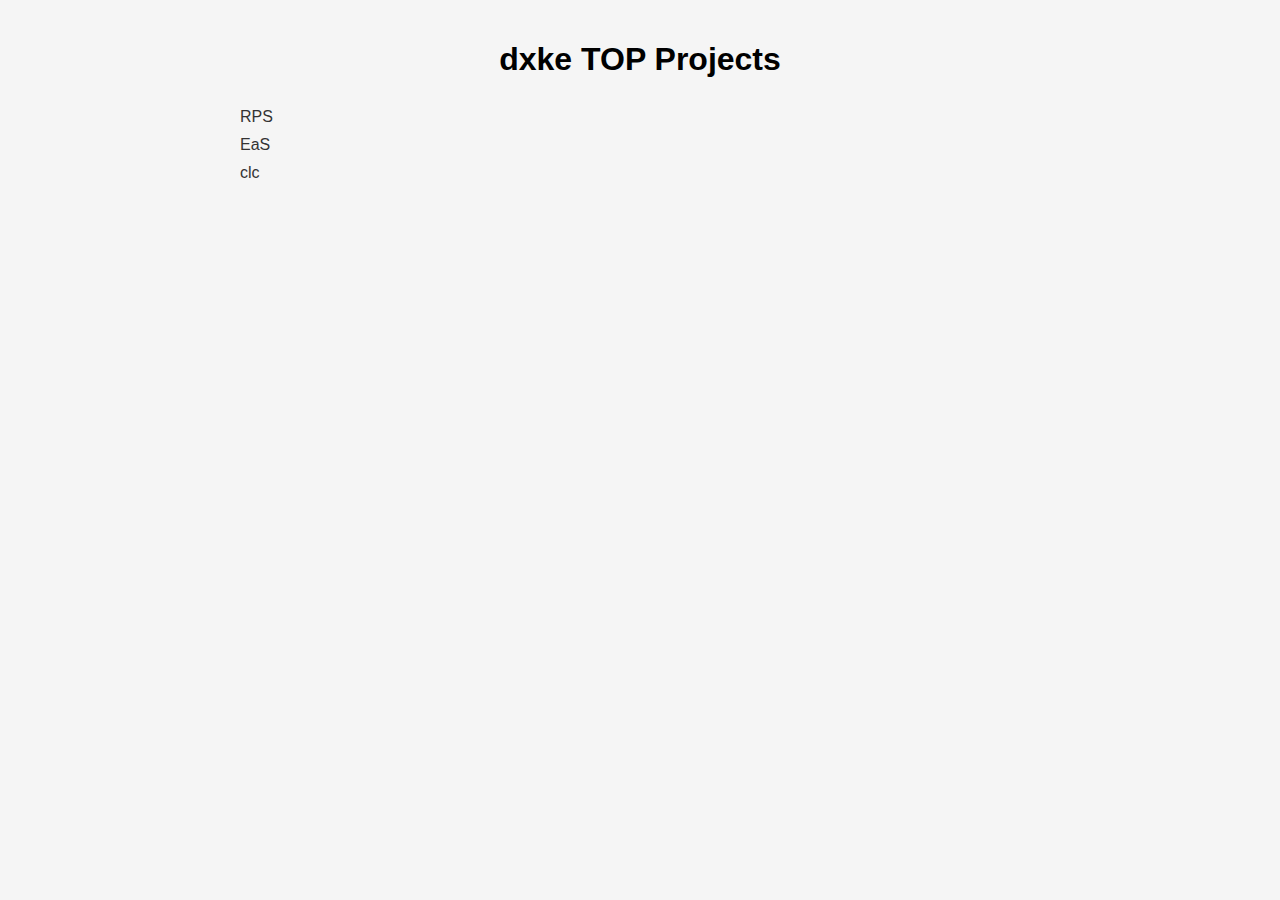
<file: index.html>
<!DOCTYPE html>
<html>
  <head>
    <title>My Projects</title>
    <link rel="stylesheet" href="style.css" />
  </head>
  <body>
    <div class="container">
      <h1>dxke TOP Projects</h1>
      <ul>
        <li><a href="RPS/index.html">RPS</a></li>
        <li><a href="EaS/index.html">EaS</a></li>
        <li><a href="clc/index.html">clc</a></li>
      </ul>
    </div>
  </body>
</html>
</file>
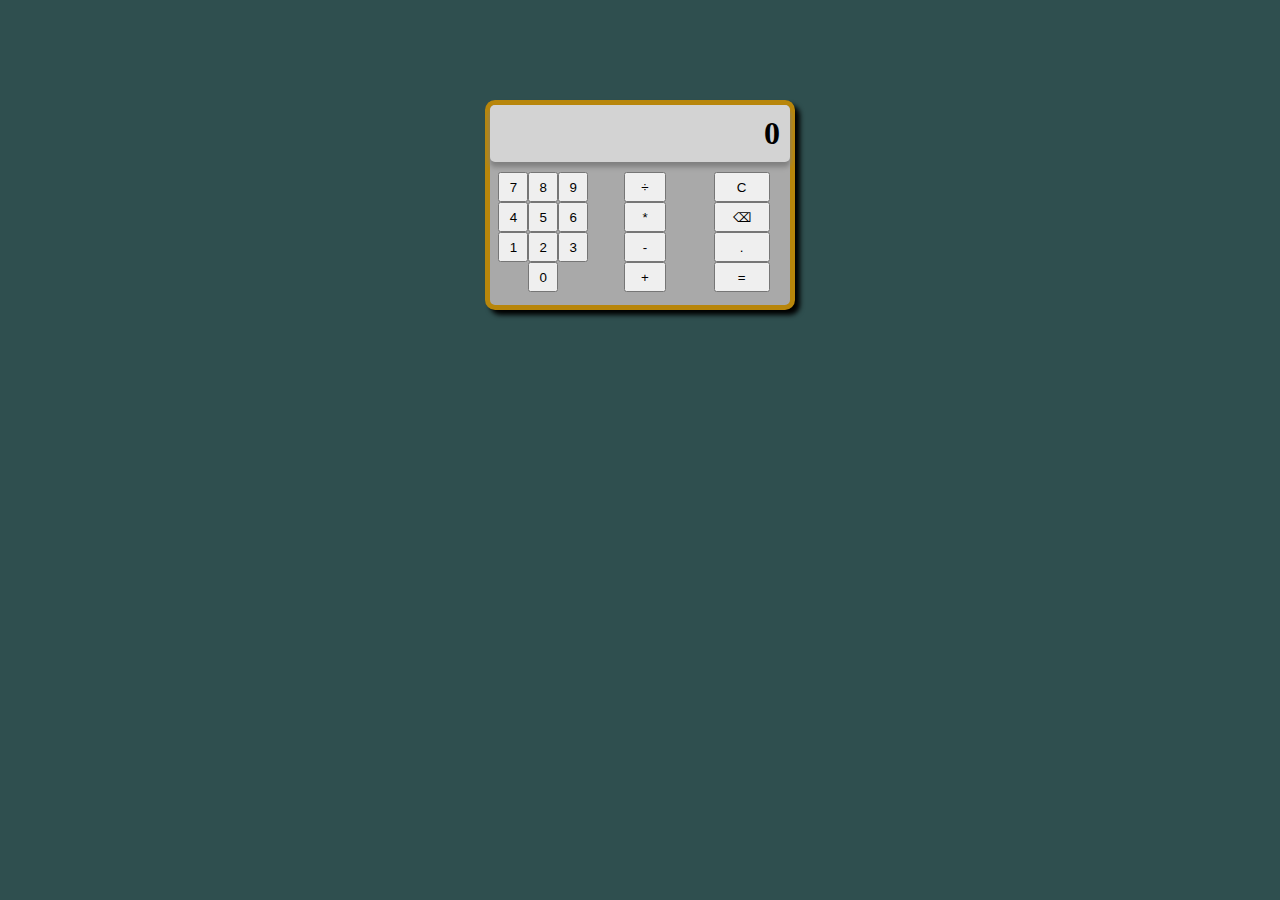
<file: clc/index.html>
<!DOCTYPE html>
<html lang="en">
  <head>
    <meta charset="UTF-8" />
    <meta name="viewport" content="width=device-width, initial-scale=1.0" />
    <title>Simple JS Calculator by dxke</title>
    <link rel="stylesheet" href="style.css" />
    <script type="module" src="app.js"></script>
  </head>
  <body>
    <div class="main">
    <div class="calculator">
    <div class="container">
      <div class="display">
        <div id="displayed_number"></div>
      </div>
      <div class="buttons">
        <div class="digits">
            <button class="digit">7</button>
            <button class="digit">8</button>
            <button class="digit">9</button>
            <button class="digit">4</button>
            <button class="digit">5</button>
            <button class="digit">6</button>
            <button class="digit">1</button>
            <button class="digit">2</button>
            <button class="digit">3</button>
            <button class="digit">0</button>
        </div>
        <div class="operators">
            <button class="operator">÷</button>
            <button class="operator">*</button>
            <button class="operator">-</button>
            <button class="operator">+</button>
        </div>
        <div class="other_buttons">
            <button class="other" id="clear">C</button>
            <button class="other" id="remove">⌫</button>
            <button class="other" id="dot">.</button>
            <button class="other" id="equals">=</button>
        </div>
      </div>
    </div>
  </div>
  </body>
</html>
</file>
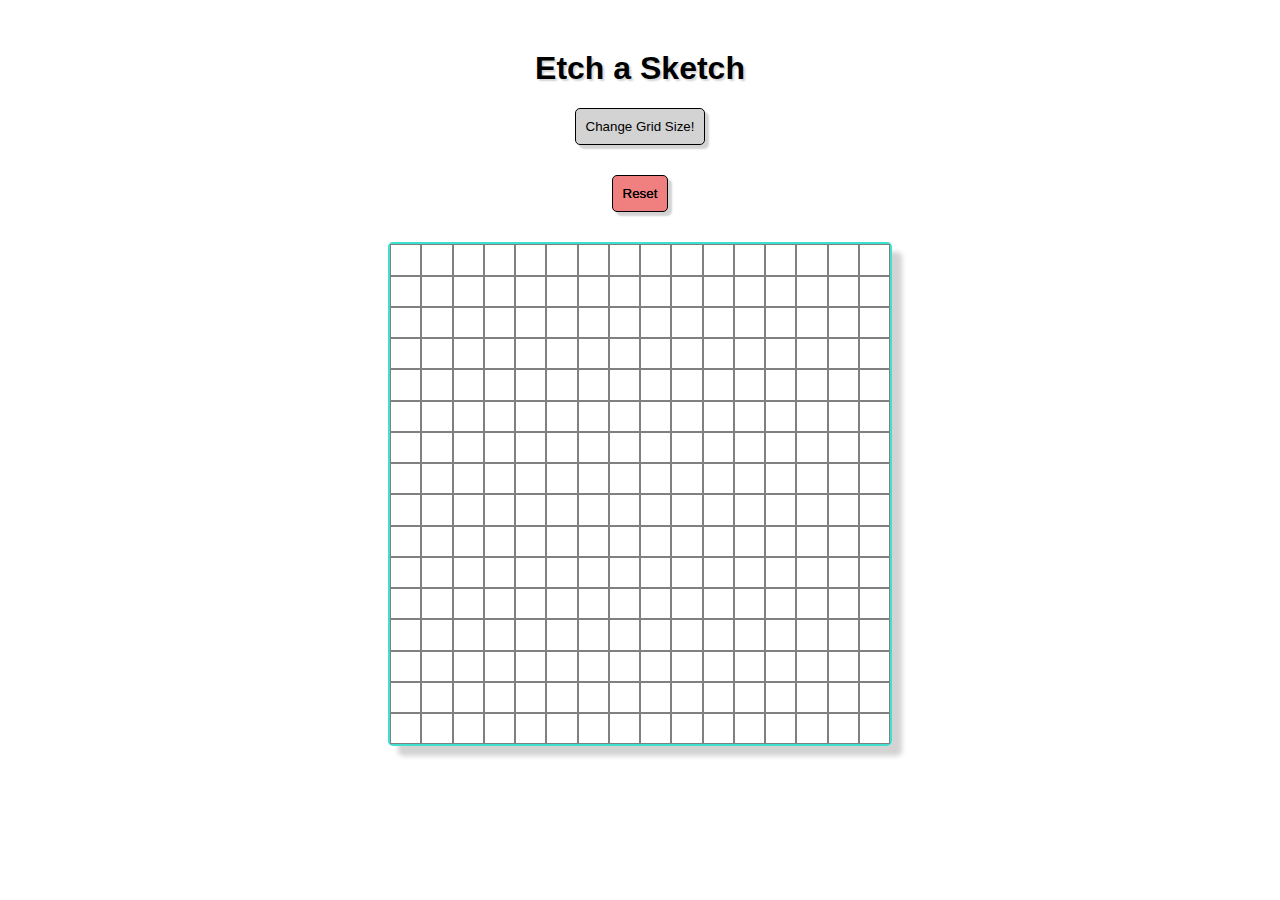
<file: EaS/index.html>
<!DOCTYPE html>
<html lang="en">
  <head>
    <link rel="stylesheet" href="style.css" />
    <meta charset="UTF-8" />
    <meta name="viewport" content="width=device-width, initial-scale=1.0" />
    <title>TOP - Etch a Sketch</title>
  </head>

  <body>
    <h1>Etch a Sketch</h1>
    <button id="promptButton">Change Grid Size!</button>
    <button id="resetButton">Reset</button>
    <div class="container">
      <div class="grid-container">
        <div class="grid-item"></div>
      </div>
      <div class="controls"></div>
    </div>
    <script src="app.js"></script>
  </body>
</html>
</file>
<file: style.css>
body {
  font-family: Helvetica, Arial, sans-serif;
  background-color: #f5f5f5;
  margin: 0;
  padding: 0;
}

.container {
  max-width: 800px;
  margin: 0 auto;
  padding: 20px;
}

h1 {
  text-align: center;
  margin-bottom: 30px;
}

ul {
  list-style-type: none;
  padding: 0;
}

li {
  margin-bottom: 10px;
}

a {
  text-decoration: none;
  color: #333;
}
</file>
<file: clc/style.css>
.buttons {
  display: flex;
  flex-wrap: wrap;
  justify-content: center;
  align-items: center;
  margin: 0 auto;
  width: 100%;
  max-width: 400px;
  padding: 0px;
  box-sizing: border-box;
}

.digits {
  display: flex;
  flex-wrap: wrap;
  justify-content: center;
  align-items: center;
  margin: 0 auto;
  width: 30%;
  padding: 0px;
  box-sizing: border-box;
}
.digits button {
  flex-basis: 33.33%;
}

.other_buttons {
  display: flex;
  flex-direction: column;
  justify-content: center;
  align-items: center;
  margin: 0 auto;
  width: 100%;
  max-width: 80px;
  padding: 0px;
  box-sizing: border-box;
}

/* add style to result display */

.display {
  display: flex;
  justify-content: flex-end;
  align-items: center;
  margin: 0 auto;
  width: 100%;
  max-width: 400px;
  padding: 10px;
  box-sizing: border-box;
  font-size: 2rem;
  font-weight: bold;
  color: black;
  background-color: lightgrey;
  border-radius: 5px; /* add rounded corners */
  box-shadow: 0px 5px 5px grey;
}

.operators {
  display: flex;
  flex-direction: column;
  justify-content: center;
  align-items: center;
  margin: 0 auto;
  width: 100%;
  max-width: 80px;
  padding: 10px;
  box-sizing: border-box;
}

button {
  width: 70%;
  min-height: 30px;
}

.calculator {
  background-color: darkgrey;
  width: 300px;
  height: 200px;
  margin: auto; /* center the calculator class */
  margin-top: 100px;
  border-radius: 10px;
  box-shadow: 5px 5px 5px black;
  border: 5px solid darkgoldenrod;
}

.displayed_number {
  font-size: 2rem;
  font-weight: bold;
  color: black;
}

body {
  background-color: darkslategrey;
}
</file>
<file: EaS/style.css>
* {
  font-family: Helvetica, sans-serif;
  text-shadow: 2px 2px 2px lightgrey;
}

h1 {
  text-align: center;
  margin-top: 50px;
}

.square {
  border: 1px solid grey;
  display: flex;
  width: calc(100% / 16);
  height: calc(100% / 16);
  box-sizing: border-box;
}

.container {
  display: flex;
  flex-wrap: wrap;
  border: 2px solid turquoise;
  border-radius: 5px;
  width: 500px;
  height: 500px;
  margin: 0 auto;
  justify-content: center;
  align-items: center;
  box-shadow: 10px 10px 5px lightgrey;
}

button {
  margin: 10px;
  padding: 10px;
  margin-bottom: 30px;
  border: 1px solid black;
  background-color: lightgrey;
  cursor: pointer;
  border-radius: 5px;
  display: block;
  margin-left: auto;
  margin-right: auto;
  box-shadow: 4px 4px 2px lightgrey;
}

button:hover {
  background-color: darkgrey;
}

button:active {
  background-color: grey;
}

#resetButton {
  background-color: lightcoral;
  text-shadow: 0px 0px 0px black;
}

#resetButton:hover {
  background-color: rosybrown;
}
</file>
